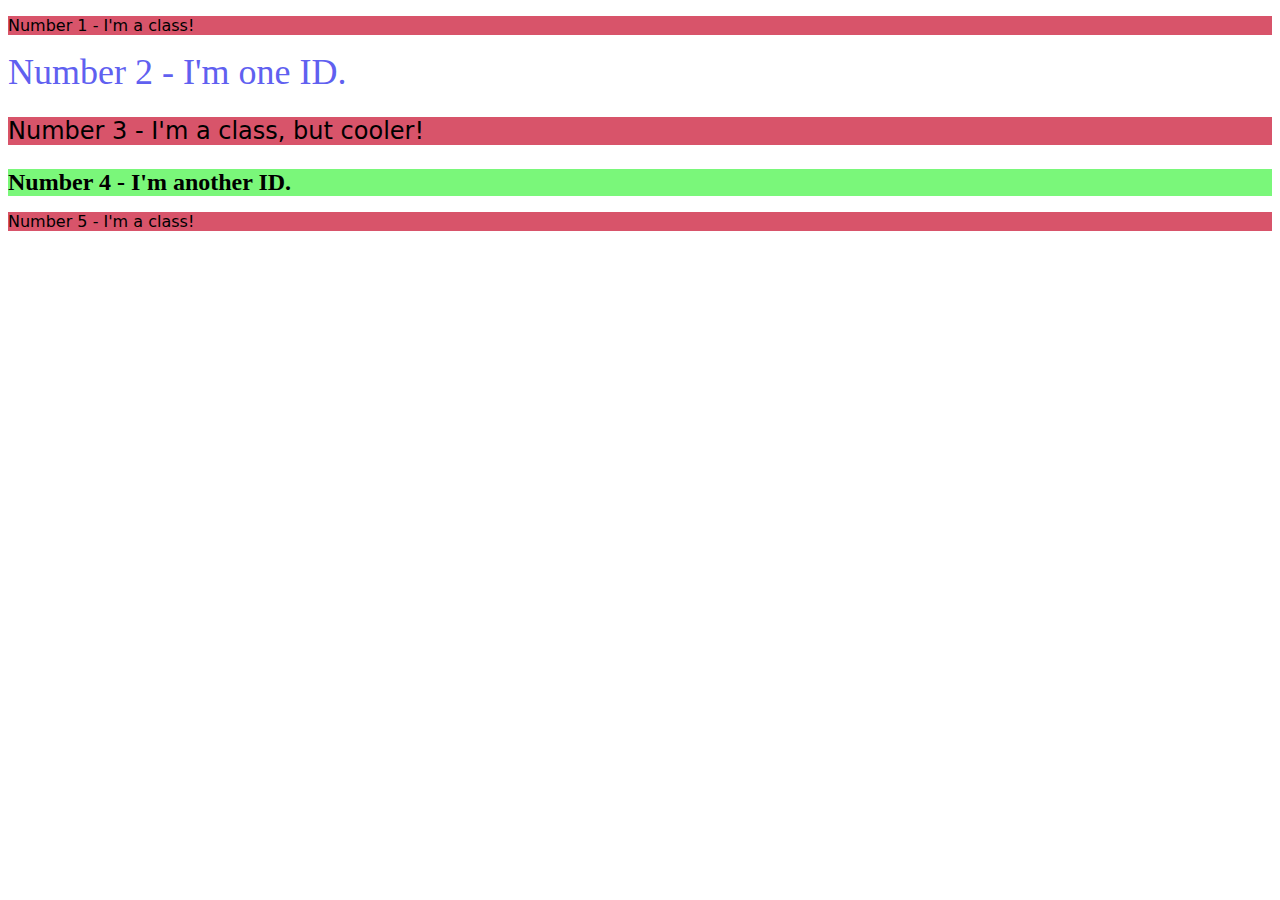
<file: my-solutions/foundations/class-id-selectors/index.html>
<!DOCTYPE html>
<html lang="en">
  <head>
    <meta charset="UTF-8">
    <meta http-equiv="X-UA-Compatible" content="IE=edge">
    <meta name="viewport" content="width=device-width, initial-scale=1.0">
    <title>Class and ID Selectors</title>
    <link rel="stylesheet" href="styles.css">
  </head>
  <body>
    <p class="odd-ones">Number 1 - I'm a class!</p>
    <div id="second">Number 2 - I'm one ID.</div>
    <p class="odd-ones third-ele">Number 3 - I'm a class, but cooler!</p>
    <div id="four">Number 4 - I'm another ID.</div>
    <p class="odd-ones">Number 5 - I'm a class!</p>
  </body>
</html>
</file>
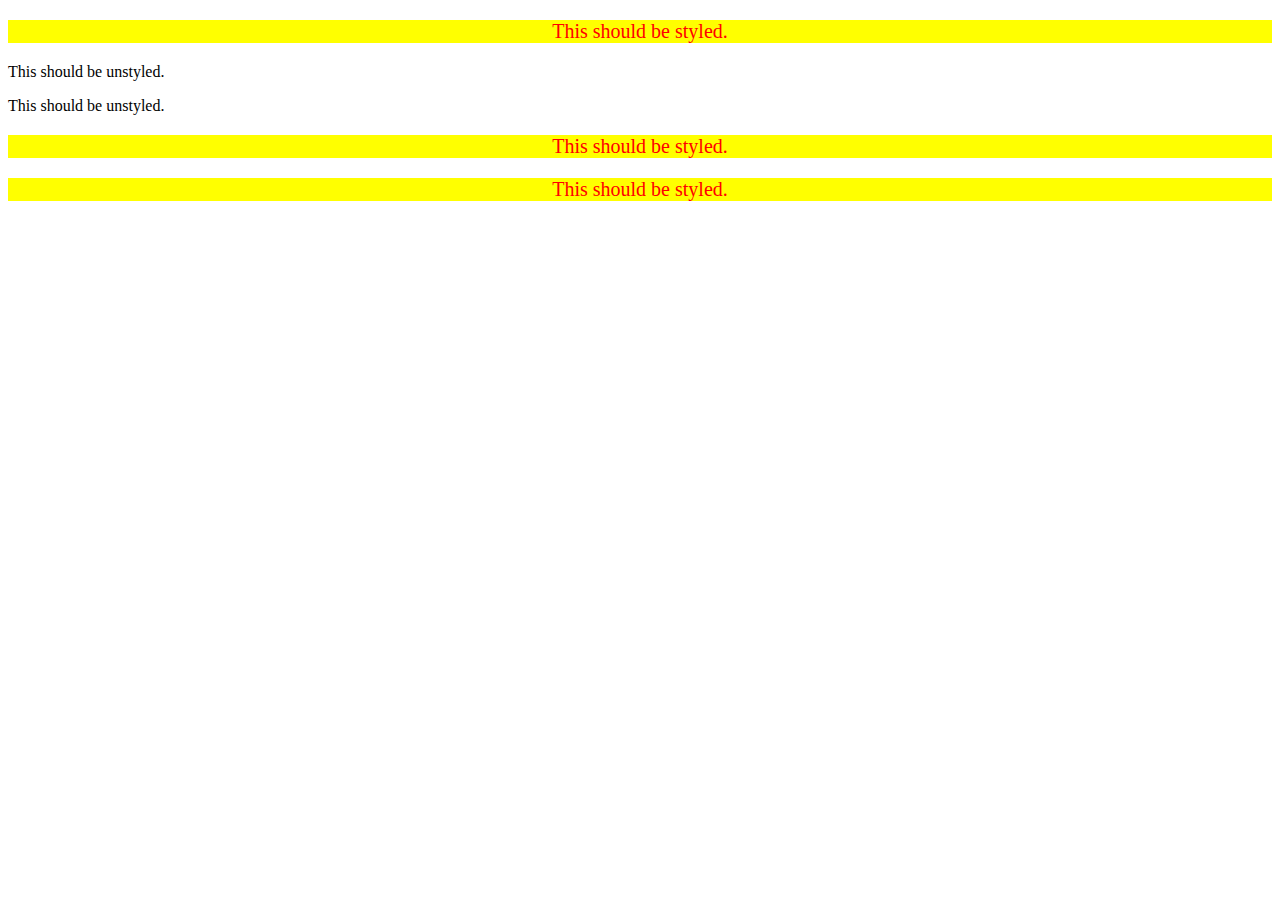
<file: my-solutions/foundations/descendant-combinator/index.html>
<!DOCTYPE html>
<html lang="en">
  <head>
    <meta charset="UTF-8">
    <meta http-equiv="X-UA-Compatible" content="IE=edge">
    <meta name="viewport" content="width=device-width, initial-scale=1.0">
    <title>Descendant Combinator</title>
    <link rel="stylesheet" href="style.css">
  </head>
  <body>
    <div class="container">
      <p class="text">This should be styled.</p>
    </div>
    <p class="text">This should be unstyled.</p>
    <p class="text">This should be unstyled.</p>
    <div class="container">
      <p class="text">This should be styled.</p>
      <p class="text">This should be styled.</p>
    </div>
  </body>
</html>
</file>
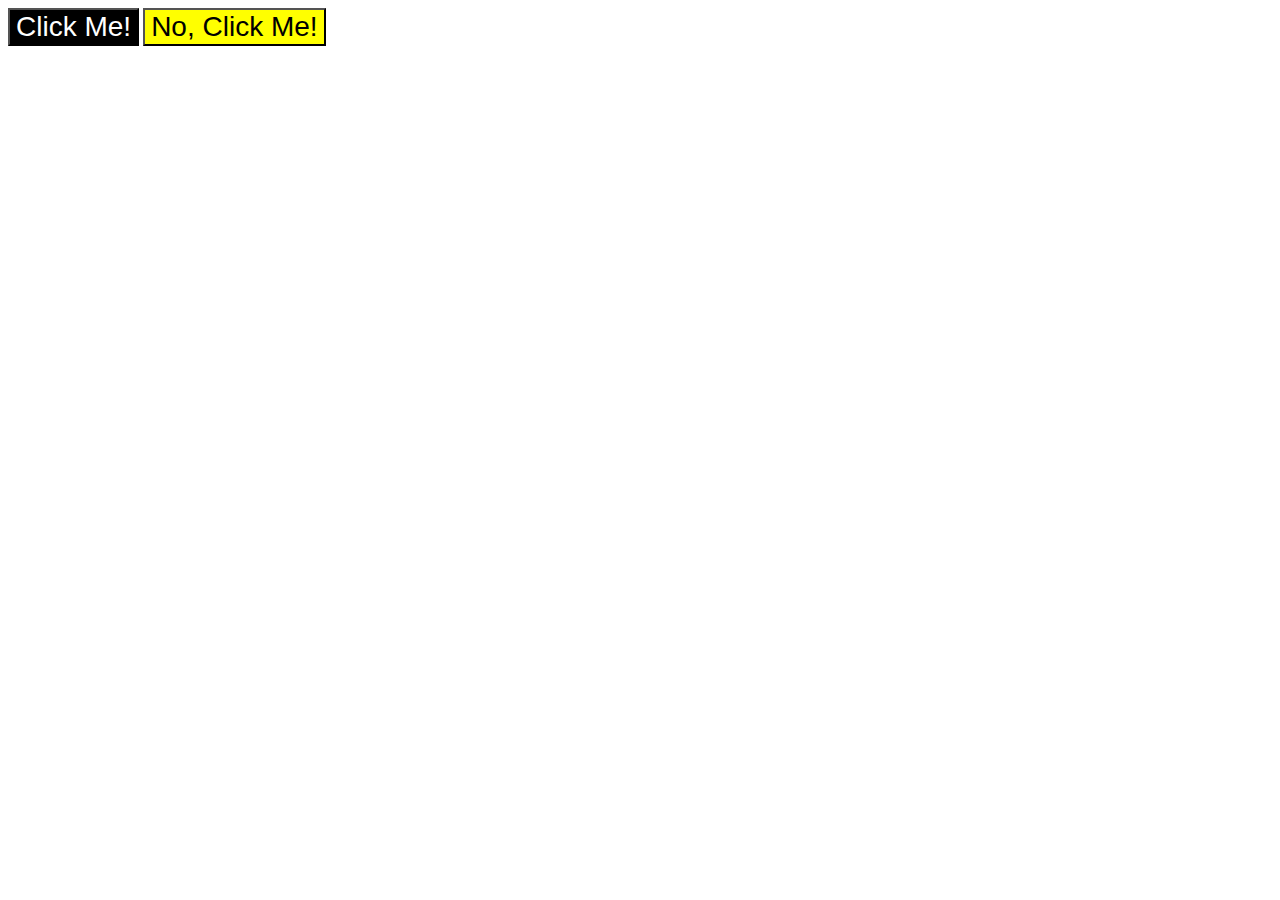
<file: my-solutions/foundations/group-selectors/index.html>
<!DOCTYPE html>
<html lang="en">
  <head>
    <meta charset="UTF-8">
    <meta http-equiv="X-UA-Compatible" content="IE=edge">
    <meta name="viewport" content="width=device-width, initial-scale=1.0">
    <title>Grouping Selectors</title>
    <link rel="stylesheet" href="style.css">
  </head>
  <body>
    <button class="click">Click Me!</button>
    <button class="no-click">No, Click Me!</button>
  </body>
</html>
</file>
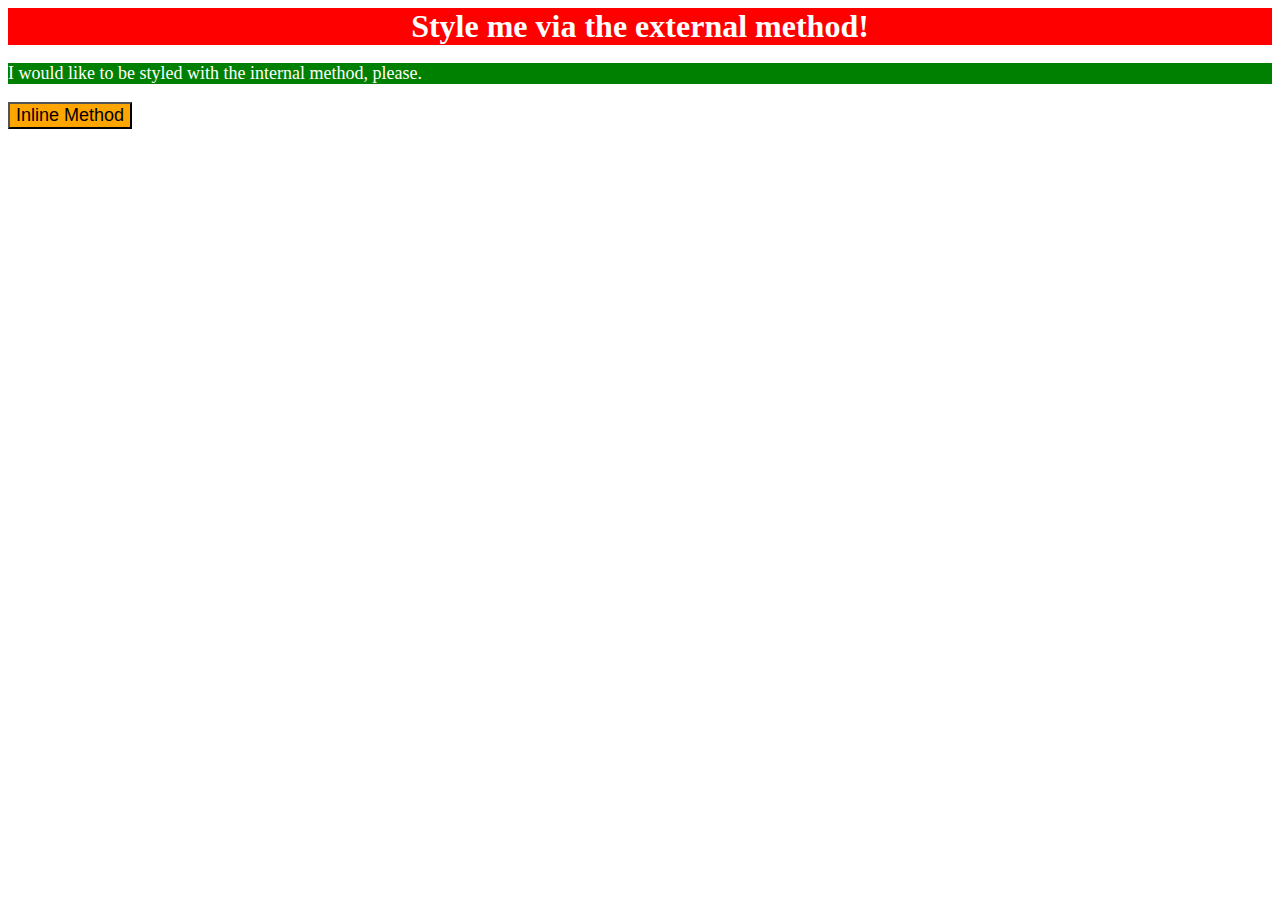
<file: my-solutions/foundations/intro-to-css/ex1-sol.html>
<!DOCTYPE html>
<html lang="en">
  <head>
    <link rel="stylesheet" href="styles.css">
    <style>
        p {
            color: white;
            background-color: green;
            font-size: 18px;
        }
    </style>
    <meta charset="UTF-8">
    <meta http-equiv="X-UA-Compatible" content="IE=edge">
    <meta name="viewport" content="width=device-width, initial-scale=1.0">
    <title>Methods for Adding CSS</title>
  </head>
  <body>
    <div>Style me via the external method!</div>
    <p>I would like to be styled with the internal method, please.</p>
    <button style="background-color: orange; font-size: 18px;">Inline Method</button>
  </body>
</html>
</file>
<file: my-solutions/foundations/class-id-selectors/styles.css>
.odd-ones {
    background-color: rgb(216, 84, 106);
    font-family: 'Verdana','DejaVu Sans','sans-serif';

}

.third-ele {
    font-size: 24px;
}

#second {
    color: hsl(240, 83%, 66%);
    font-size: 36px;
}

#four {
    background-color: rgb(122, 247, 122);
    font-weight: bold;
    font-size: 24px;
}
</file>
<file: my-solutions/foundations/descendant-combinator/style.css>
.container .text {
    background-color: yellow;
    color: red;
    font-size: 20px;
    text-align: center;
}
</file>
<file: my-solutions/foundations/group-selectors/style.css>
.click,
.no-click {
    font-size: 28px;
    font-family: 'Helvetica','Times New Roman','sans-serif';
}

.click {
    background-color: black;
    color: white;
}

.no-click {
    background-color: yellow;
    color: black;
}
</file>
<file: my-solutions/foundations/intro-to-css/styles.css>
div {
  color: white;
  background-color: red;
  font-size: 32px;
  font-weight: bold;
  text-align: center;
}
</file>
